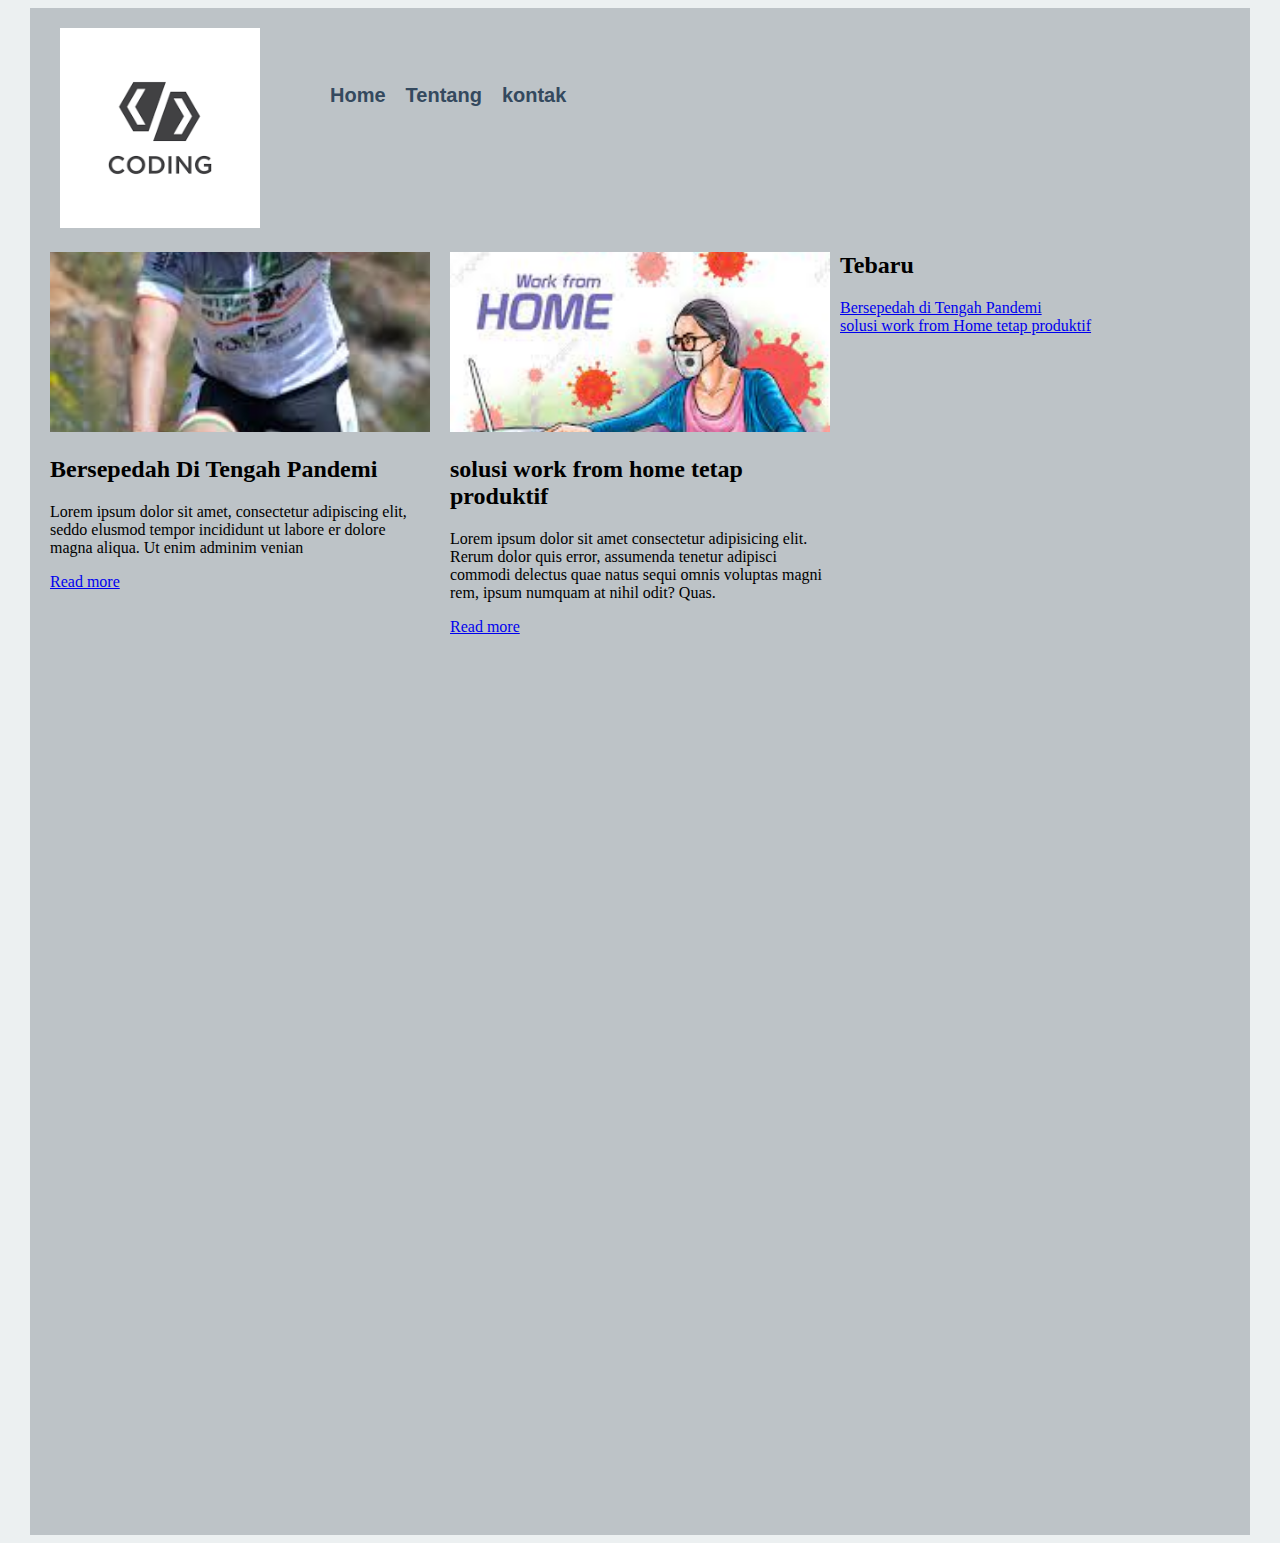
<file: bab3/index.html>
<!DOCTYPE html>
<html lang="en">
  <head>
    <title>Wrapper dan Container</title>
    <link rel="stylesheet" href="style.css" />
  </head>
  <body>
    <div id="header" class="wrapper">
      <div class="container">
        <div id="logo">
          <img src="download.png" alt="" />
        </div>
        <div id="menu">
          <ul>
            <li><a href="index.html">Home</a></li>
            <li><a href="tentang.html">Tentang</a></li>
            <li><a href="kontak.html">kontak</a></li>
          </ul>
        </div>
        <div class="clear">
          <div class="blog-content">
            <div class="image-box">
              <img src="image1.jpg" />
            </div>
            <div class="text-box">
              <h2>Bersepedah Di Tengah Pandemi</h2>
              <p>Lorem ipsum dolor sit amet, consectetur adipiscing elit, seddo elusmod tempor incididunt ut labore er dolore magna aliqua. Ut enim adminim venian</p>
              <a href="#">Read more</a>
            </div>
          </div>
          <div class="blog-content">
            <div class="image-box">
              <img src="download1.jpg" alt="" />
            </div>
            <div class="text-box">
              <h2>solusi work from home tetap produktif</h2>
              <p>Lorem ipsum dolor sit amet consectetur adipisicing elit. Rerum dolor quis error, assumenda tenetur adipisci commodi delectus quae natus sequi omnis voluptas magni rem, ipsum numquam at nihil odit? Quas.</p>
              <a href="#">Read more</a>
            </div>
          </div>
          <div class="recent-article">
            <h2>Tebaru</h2>
            <ul>
              <li><a href="#">Bersepedah di Tengah Pandemi</a></li>
              <li><a href="#">solusi work from Home tetap produktif</a></li>
            </ul>
          </div>
        </div>
      </div>
    </div>
    <div class="wrapper">
      <div class="container">
        <div class="sidebar"></div>
        <div class="content"></div>
        <div class="clear"></div>
      </div>
    </div>
  </body>
</html>
</file>
<file: bab3/style.css>
body {
  /* background Halaman web */
  background-color: #ecf0f1;
}
.container {
  width: 1200px;
  margin: auto;
  padding-right: 10px;
  padding-left: 10px;

  background-color: #bdc3c7;
}

.sidebar {
  width: 400px;
  height: 600px;
  float: left;
}
.content {
  width: 400px;
  height: 600px;
  float: right;
}
.clear {
  clear: both;
}
#logo {
  float: left;
  width: 200px;
  height: auto;
  padding: 20px;
}
#logo img {
  max-width: 100%;
  height: auto;
}
#menu {
  padding-top: 60px;
  padding-bottom: 60px;
  float: right;
  width: 960px;
}
#menu li {
  float: left;
  list-style: none;
  margin-left: 10px;
  margin-right: 10px;
}
#menu li a {
  font-family: Verdana, Geneva, Tahoma, sans-serif;
  color: #34495e;
  font-size: 20px;
  font-weight: bold;
  text-decoration: none;
}
.sidebar {
  width: 400px;
  float: left;
}
.content {
  width: 800px;
  float: right;
}
.blog-content {
  float: left;
  max-width: 380px;
  margin-right: 10px;
  margin-left: 10px;
  margin-bottom: 20px;
}
.blog-content img {
  width: 100%;
  height: 180px;
  object-fit: cover;
}
.recent-article {
  padding-left: 10px;
  padding-right: 10px;
}
.recent-article ul {
  padding: 0;
  margin: 0;
  list-style: none;
}
</file>
